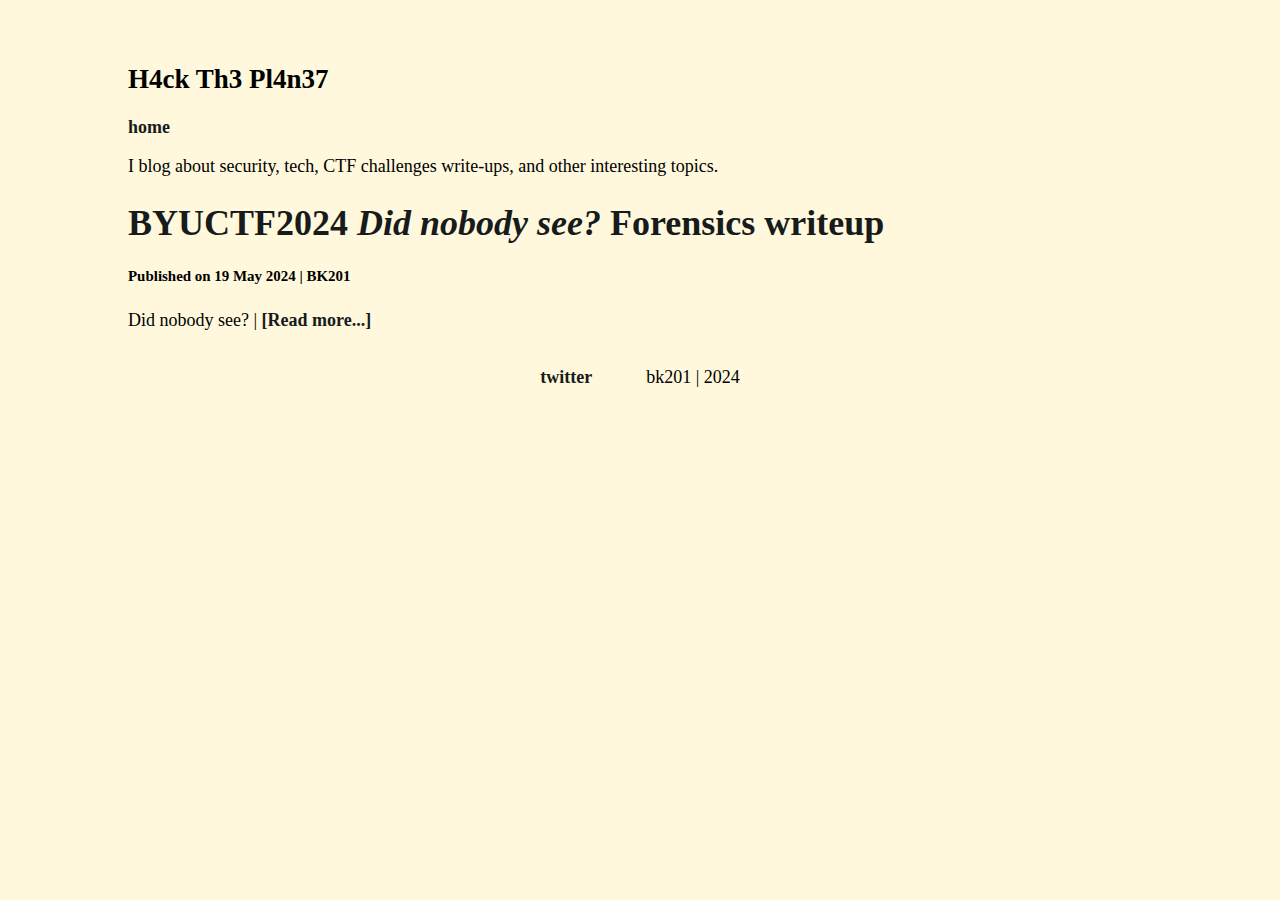
<file: index.html>
<!DOCTYPE html>
<html lang="en">
    <head>
        <meta charset="UTF-8">
        <meta name="viewport" content="width=device-width, initial-scale=1.0">
        <link href="styles.css" rel="stylesheet" type="text/css" media="screen"/>
        <title>BK201</title>
    </head>


    <body>
        <header>
            <h2>H4ck Th3 Pl4n37</h2>
            <a href="index.html">home</a>
            <!--<a>about me</a>-->
        </header>

        <div class="about-section">
            <p id="about-text">
                I blog about security, tech, CTF challenges write-ups, and other interesting topics.
            </p>
        </div>
        
        <section>
            <div class="trailer">
                <a href="didnobodysee.html">
                    <h1>BYUCTF2024 <i>Did nobody see?</i> Forensics writeup</h1>
                </a>
                <h5>Published on 19 May 2024 | BK201</h5>
                <p>Did nobody see? | <a href="didnobodysee.html">[Read more...]</a></p>
            </div>
        </section>

        <footer>
            <p>
                <a href="https://www.youtube.com/watch?v=dQw4w9WgXcQ">twitter</a>
            </p>
            <p>
                bk201 | 2024
            </p>
        </footer>
    </body>
</html>
</file>
<file: styles.css>
* {
    display: center;
}
a {
    font-weight: bold;
    text-decoration: none;
    color: #171b1b;
}

body {
    margin: 5% 10%;
    padding: 0;
    font-size: 18px;
    background-color: cornsilk;
}

footer {
    display: flex;
    justify-content: center;
    gap: 3em;
}
</file>
